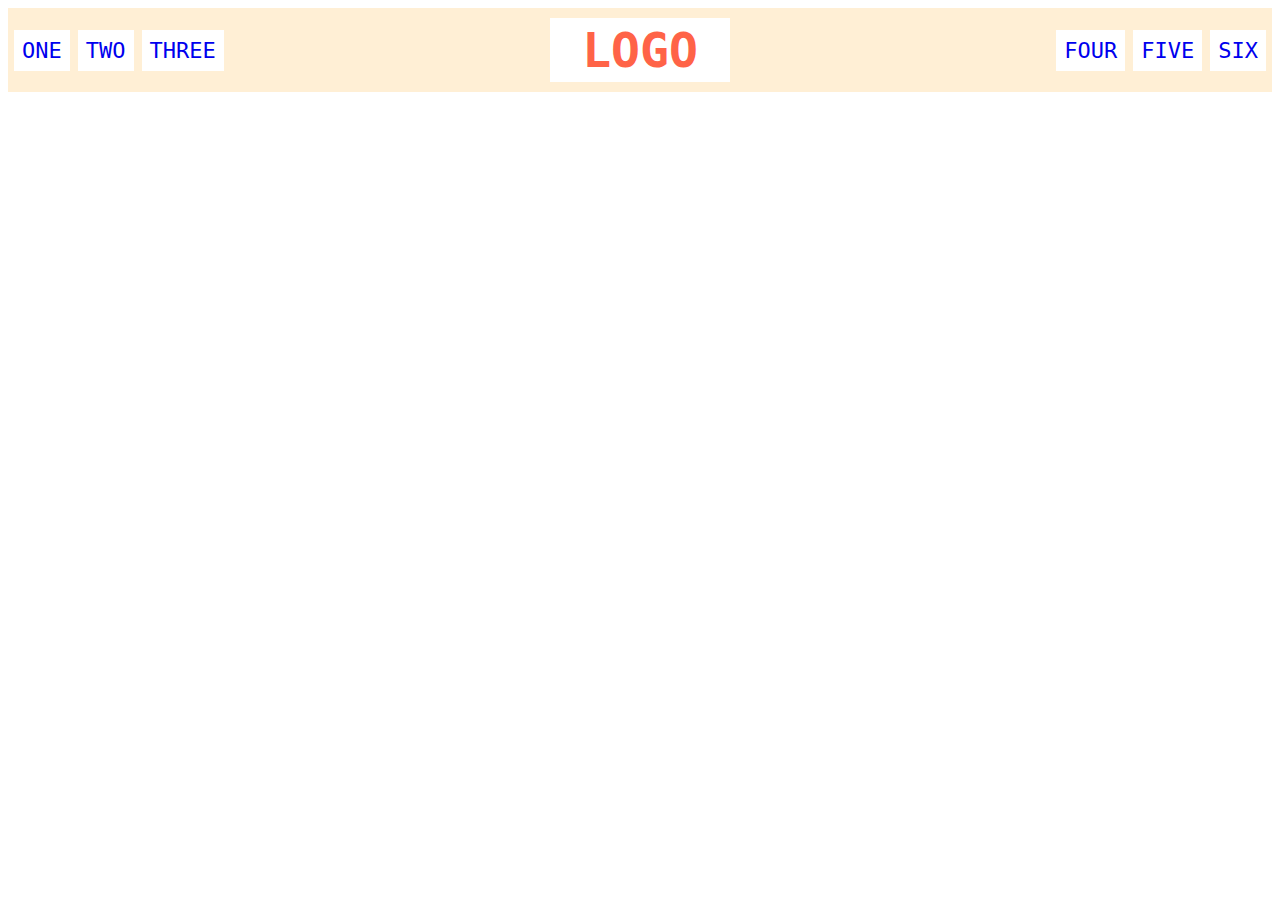
<file: flex/02-flex-header/index.html>
<!DOCTYPE html>
<html lang="en">
  <head>
    <meta charset="UTF-8">
    <meta http-equiv="X-UA-Compatible" content="IE=edge">
    <meta name="viewport" content="width=device-width, initial-scale=1.0">
    <title>Flex Header</title>
    <link rel="stylesheet" href="style.css">
  </head>
  <body>
      <div class="header">
        <div class="left-links">
         <ul>
            <li><a href="#">ONE</a></li>
            <li><a href="#">TWO</a></li>
            <li><a href="#">THREE</a></li>
         </ul>
        </div>
       <div class="logo">LOGO</div>
       <div class="right-links">
          <ul>
            <li><a href="#">FOUR</a></li>
            <li><a href="#">FIVE</a></li>
            <li><a href="#">SIX</a></li>
         </ul>
        </div>
      </div>
  </body>
</html>
</file>
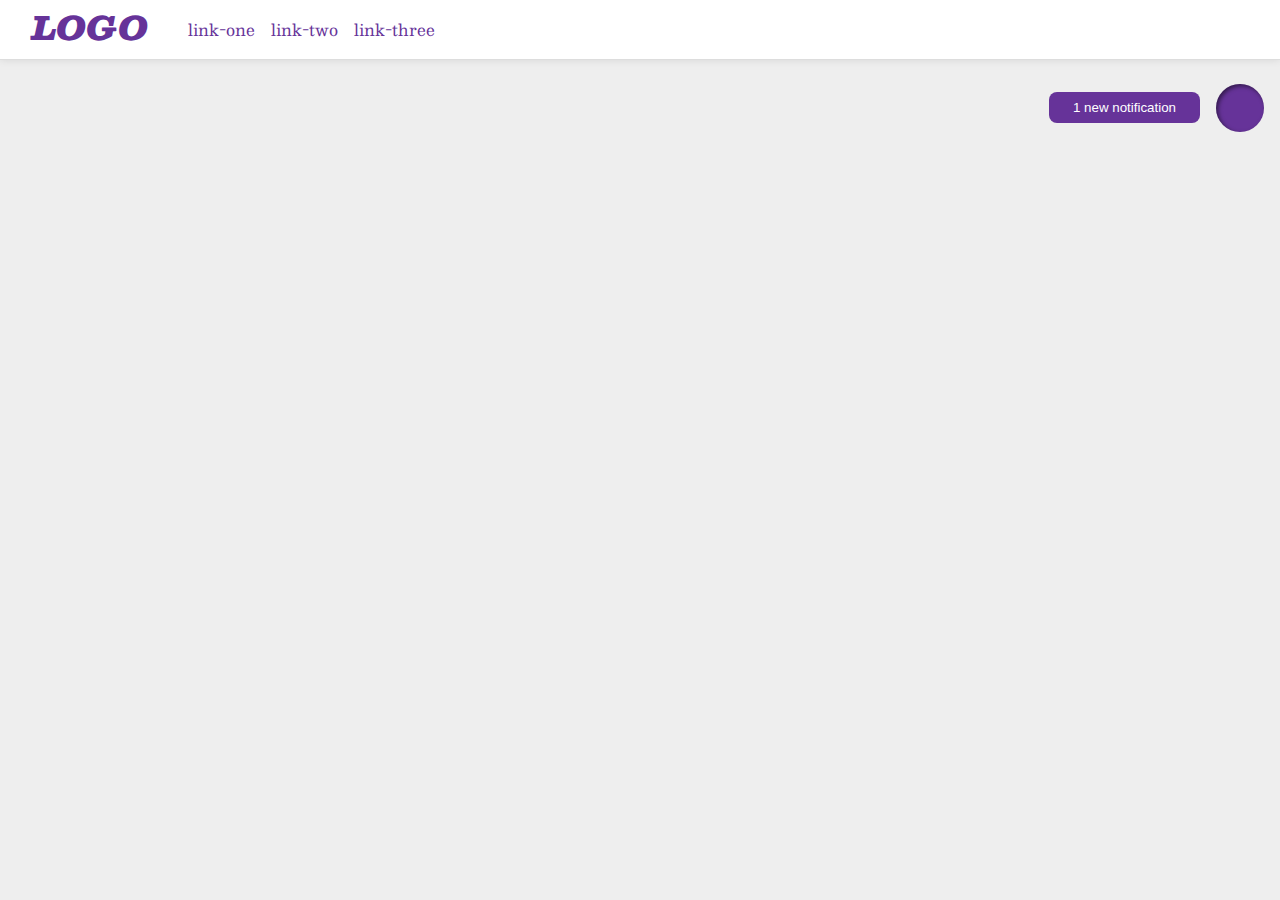
<file: flex/03-flex-header-2/index.html>
<!DOCTYPE html>
<html lang="en">
  <head>
    <meta charset="UTF-8">
    <meta http-equiv="X-UA-Compatible" content="IE=edge">
    <meta name="viewport" content="width=device-width, initial-scale=1.0">
    <title>Flex Header 2</title>
    <link rel="stylesheet" href="style.css">
  </head>
  <body>
    <div class="header">
      
      <div class="left-side"></div>
        <div class="logo">
          LOGO
        </div>
        <ul class="links">
          <li><a href="https://google.com">link-one</a></li>
          <li><a href="https://google.com">link-two</a></li>
          <li><a href="https://google.com">link-three</a></li>
        </ul>
      </div>
        
        <div class="right-side">
          <button class="notifications">
            1 new notification
          </button>
          <div class="profile-image"></div>
        </div>
    </div>
  </body>
</html>
</file>
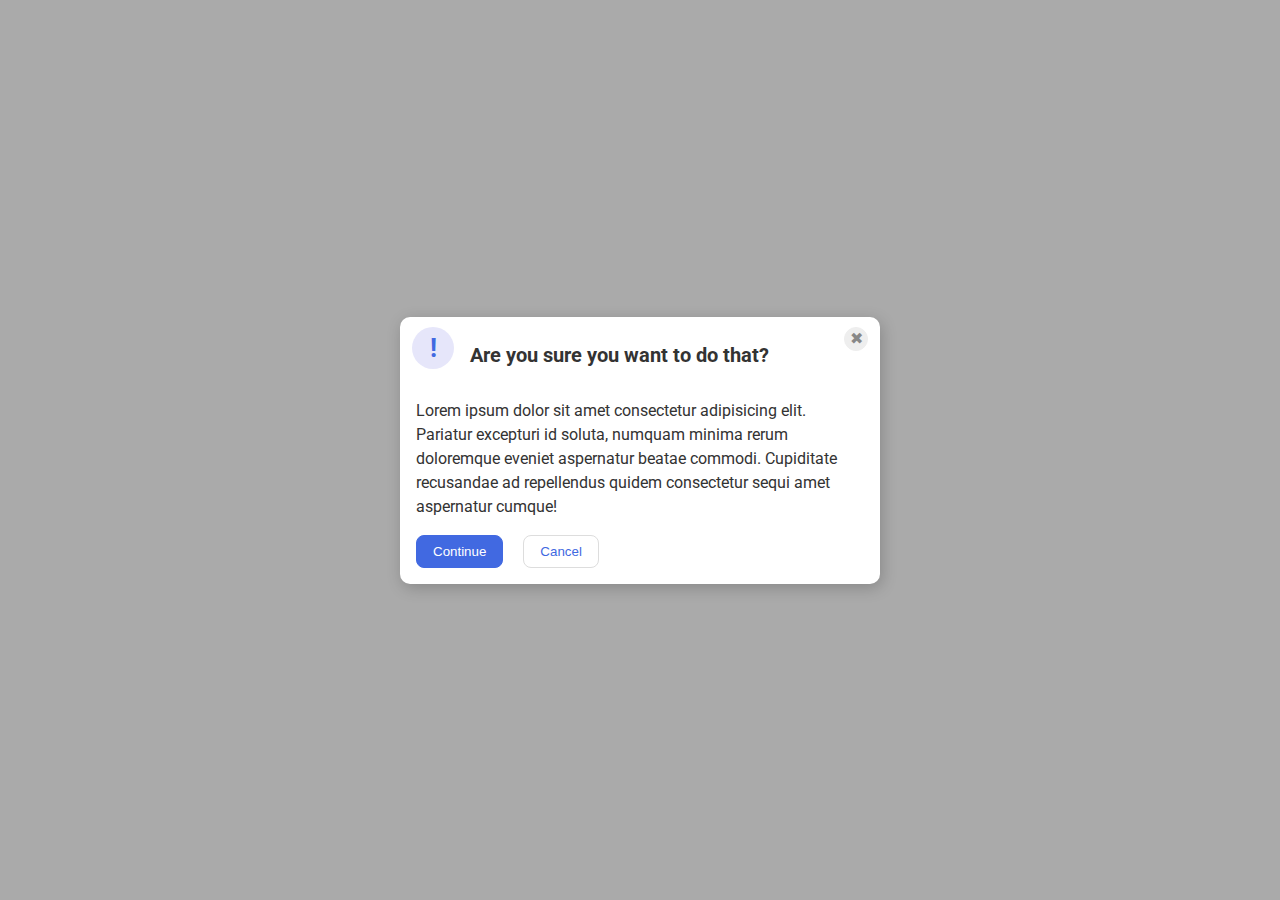
<file: flex/05-flex-modal/index.html>
<!DOCTYPE html>
<html lang="en">
  <head>
    <meta charset="UTF-8">
    <meta http-equiv="X-UA-Compatible" content="IE=edge">
    <meta name="viewport" content="width=device-width, initial-scale=1.0">
    <link rel="stylesheet" href="style.css">
    <title>Modal</title>
  </head>
  <body>
    <div class="modal">
      <div class="top">
      <div class="icon">!</div>
      <div class="header">Are you sure you want to do that?</div>
      <button class="close-button">✖</button>
    </div>
      <div class="text">Lorem ipsum dolor sit amet consectetur adipisicing elit. Pariatur excepturi id soluta, numquam minima rerum doloremque eveniet aspernatur beatae commodi. Cupiditate recusandae ad repellendus quidem consectetur sequi amet aspernatur cumque!</div>
      <button class="continue">Continue</button>
      <button class="cancel">Cancel</button>
    </div>
  </body>
</html>
</file>
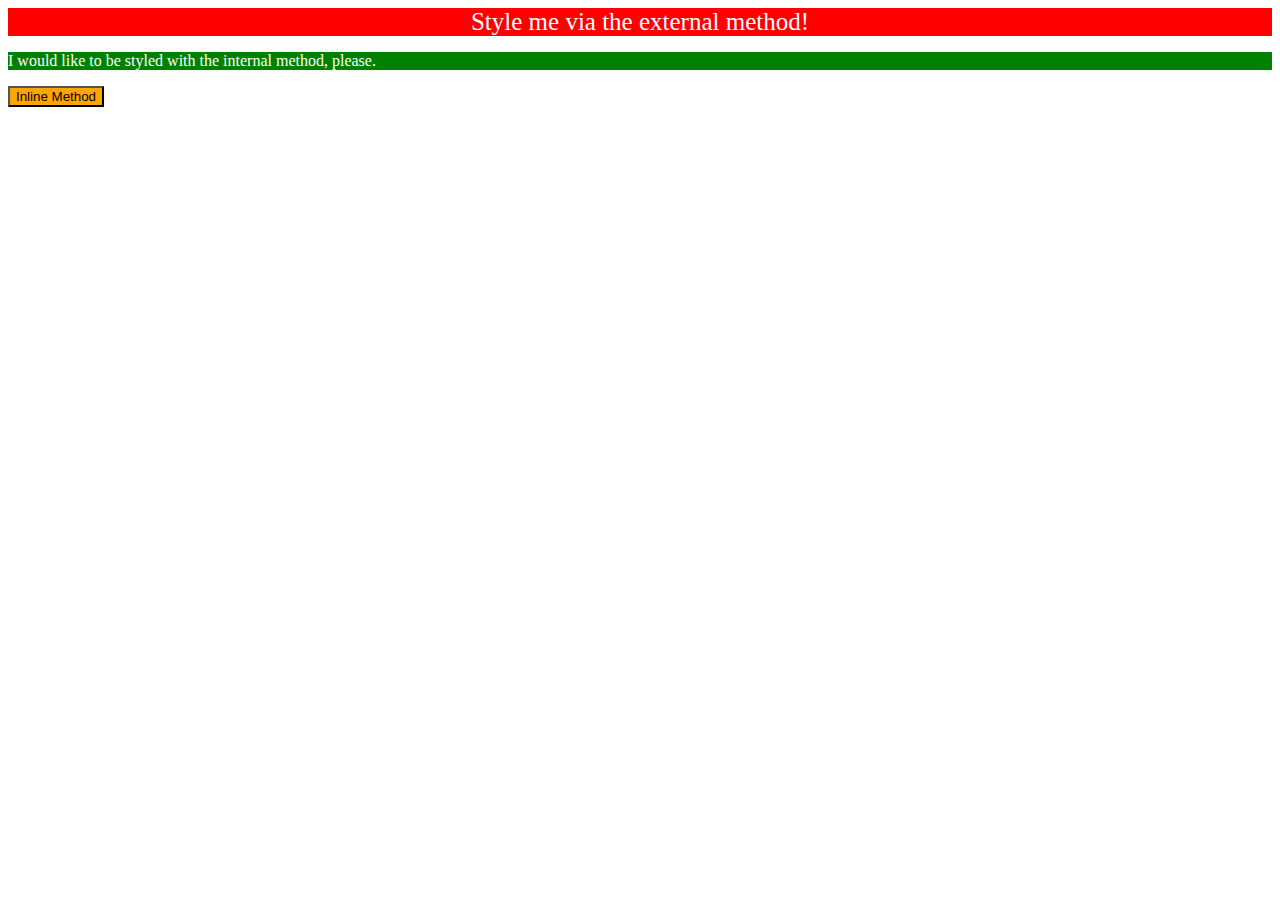
<file: foundations/01-css-methods/index.html>
<!DOCTYPE html>
<html lang="en">
  <head>
    <meta charset="UTF-8">
    <meta http-equiv="X-UA-Compatible" content="IE=edge">
    <meta name="viewport" content="width=device-width, initial-scale=1.0">
    <link rel="stylesheet" href="styles.css">
    <style>
      p {
        background-color: green;
         color: white;
      }
    </style>
    <title>Methods for Adding CSS</title>
  </head>
  <body>
    <div>Style me via the external method!</div>
    <p>I would like to be styled with the internal method, please.</p>
    <button style="background-color: orange;">Inline Method</button>
  </body>
</html>
</file>
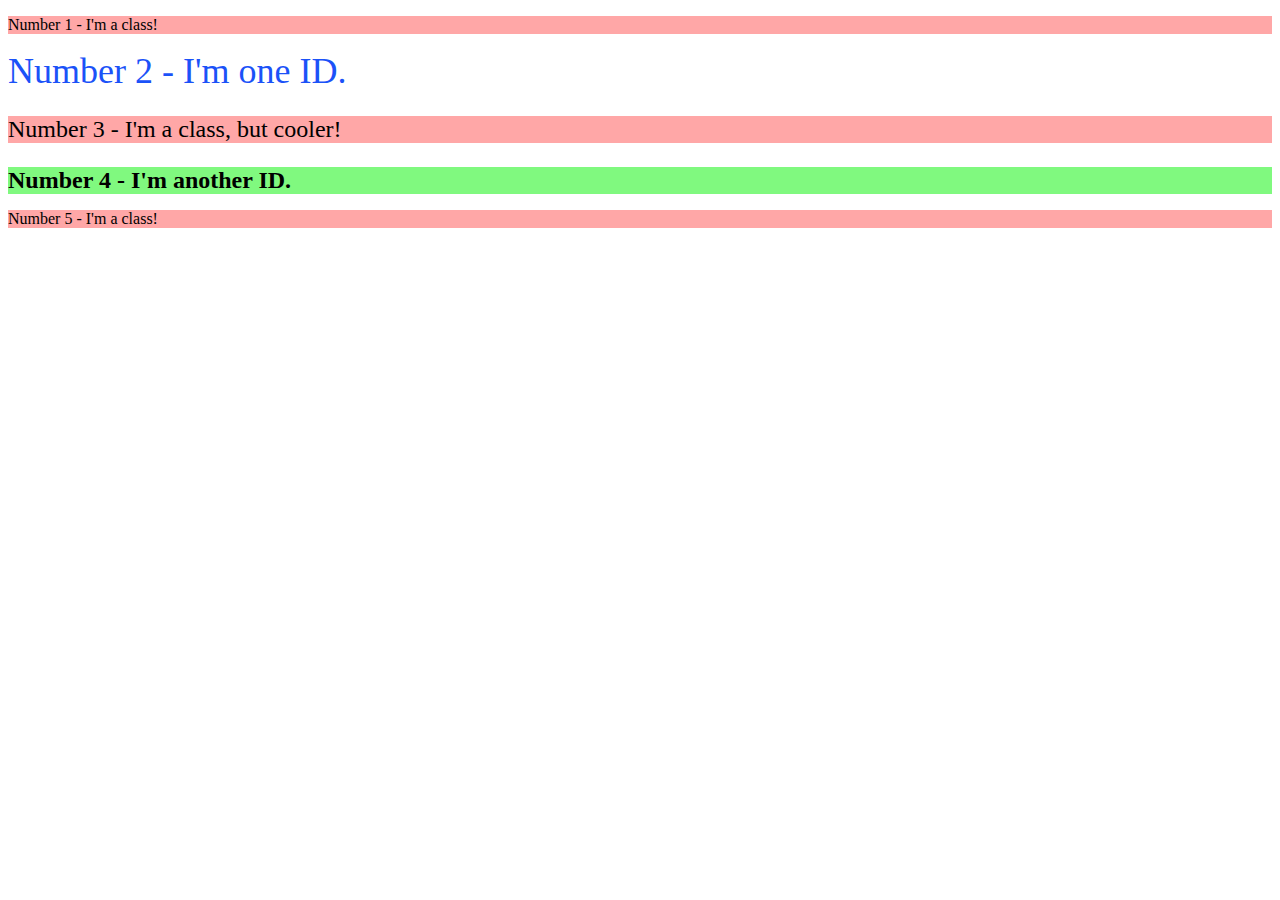
<file: foundations/02-class-id-selectors/index.html>
<!DOCTYPE html>
<html lang="en">
  <head>
    <meta charset="UTF-8">
    <meta http-equiv="X-UA-Compatible" content="IE=edge">
    <meta name="viewport" content="width=device-width, initial-scale=1.0">
    <title>Class and ID Selectors</title>
    <link rel="stylesheet" href="style.css">
  </head>
  <body>
    <p class="odd">Number 1 - I'm a class!</p>
    <div id="two">Number 2 - I'm one ID.</div>
    <p class="odd three">Number 3 - I'm a class, but cooler!</p>
    <div id="four">Number 4 - I'm another ID.</div>
    <p class="odd">Number 5 - I'm a class!</p>
  </body>
</html>
</file>
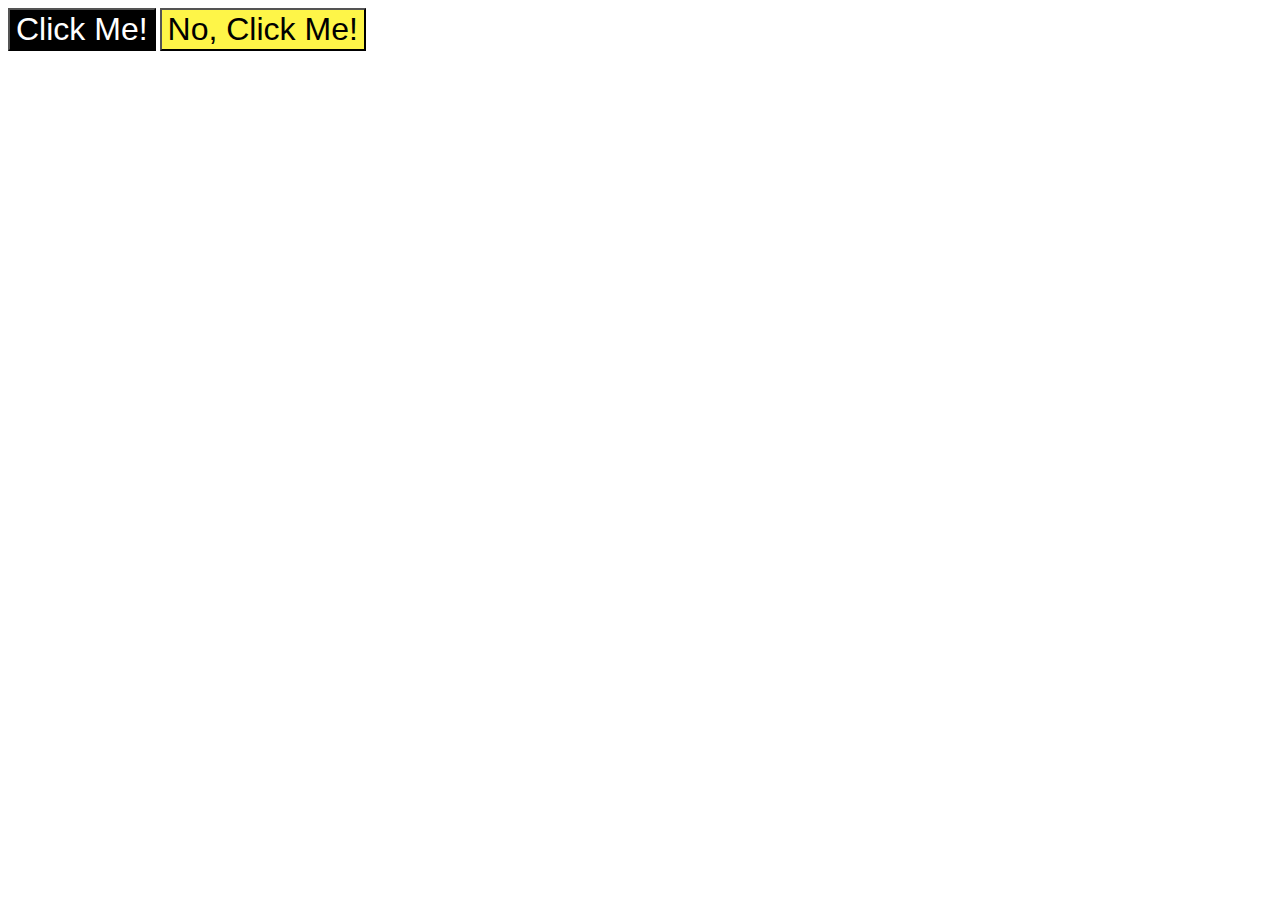
<file: foundations/03-grouping-selectors/index.html>
<!DOCTYPE html>
<html lang="en">
  <head>
    <meta charset="UTF-8">
    <meta http-equiv="X-UA-Compatible" content="IE=edge">
    <meta name="viewport" content="width=device-width, initial-scale=1.0">
    <title>Grouping Selectors</title>
    <link rel="stylesheet" href="style.css">
  </head>
  <body>
    <button class="buttons left">Click Me!</button>
    <button class="buttons right">No, Click Me!</button>
  </body>
</html>
</file>
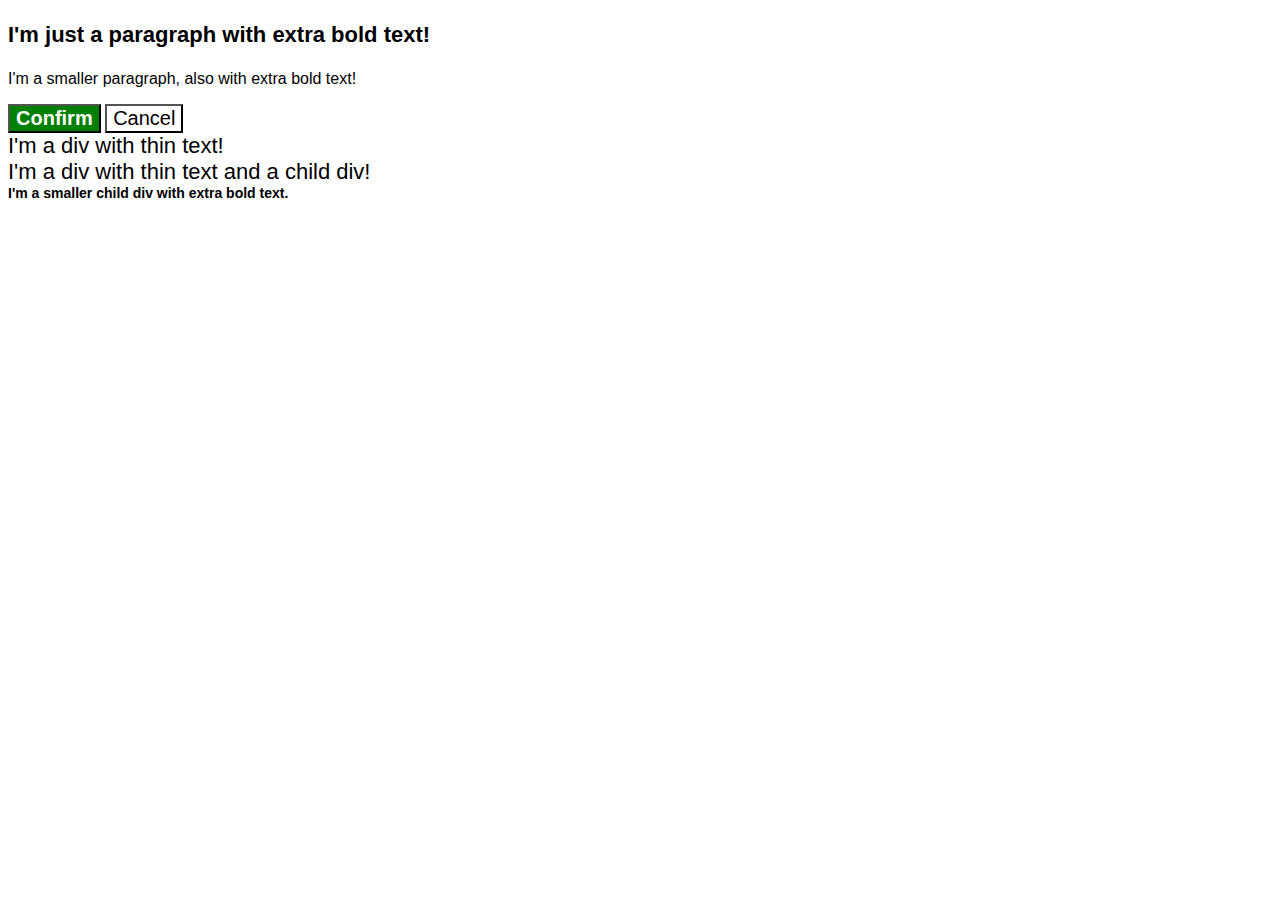
<file: foundations/06-cascade-fix/index.html>
<!DOCTYPE html>
<html lang="en">
  <head>
    <meta charset="UTF-8">
    <meta http-equiv="X-UA-Compatible" content="IE=edge">
    <meta name="viewport" content="width=device-width, initial-scale=1.0">
    <title>Fix the Cascade</title>
    <link rel="stylesheet" href="style.css">
  </head>
  <body>
    <p class="para">I'm just a paragraph with extra bold text!</p>
    <p id="para small-para">I'm a smaller paragraph, also with extra bold text!</p>

    <button id="confirm-button" class="button confirm">Confirm</button>
    <button id="cancel-button" class="button cancel">Cancel</button>

    <div class="text">I'm a div with thin text!</div>
    <div class="text">I'm a div with thin text and a child div!
      <div class="text child">I'm a smaller child div with extra bold text.</div>
    </div>
  </body>
</html>
</file>
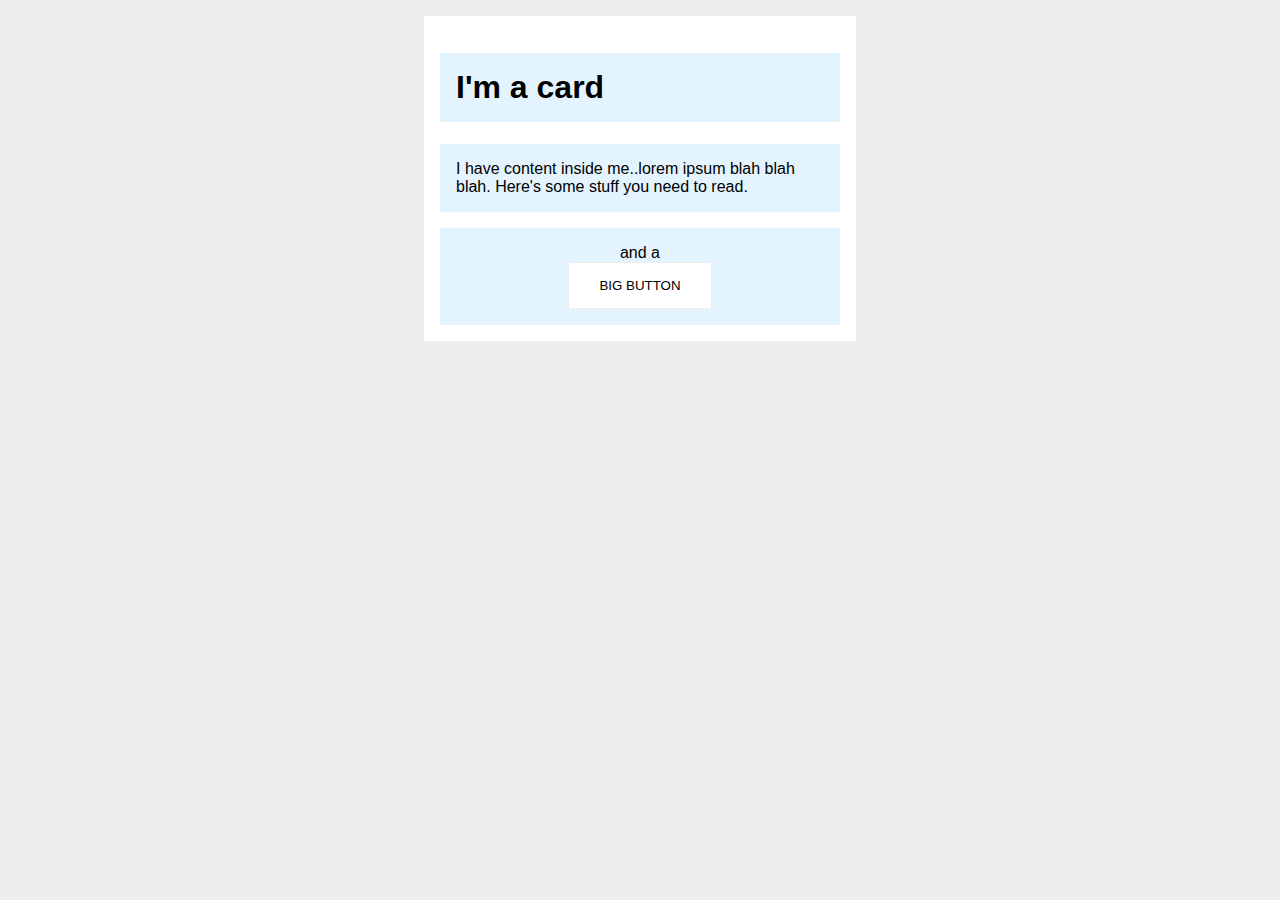
<file: margin-and-padding/02-margin-and-padding-2/index.html>
<!DOCTYPE html>
<html lang="en">
  <head>
    <meta charset="UTF-8">
    <meta http-equiv="X-UA-Compatible" content="IE=edge">
    <meta name="viewport" content="width=device-width, initial-scale=1.0">
    <title>Margin and Padding exercise 2</title>
    <link rel="stylesheet" href="style.css">
  </head>
  <body>
    <div class="card">
      <h1 class="title">I'm a card</h1>
      <div class="content">I have content inside me..lorem ipsum blah blah blah. Here's some stuff you need to read.</div>
      <div class="button-container">and a <br><button>BIG BUTTON</button></div>
    </div>
  </body>
</html>
</file>
<file: flex/02-flex-header/style.css>
.header  {
  font-family: monospace;
  background: papayawhip;
  display: flex;
  align-items: center;
  justify-content: space-between;
}

.logo {
  font-size: 48px;
  font-weight: 900;
  color: tomato;
  background: white;
  padding: 4px 32px;
  margin: 10px;
}

ul {
  /* this removes the dots on the list items*/
  list-style-type: none;
  margin: 0;
  padding: 0 6px 0 6px;
  gap: 8px;
  display: flex;
}

a {
  font-size: 22px;
  background: white;
  padding: 8px;
  /* this removes the line under the links */
  text-decoration: none;
}
</file>
<file: flex/03-flex-header-2/style.css>
/* this is some magical font-importing.  
you'll learn about it later. */
@import url('https://fonts.googleapis.com/css2?family=Besley:ital,wght@0,400;1,900&display=swap');

body {
  margin: 0;
  background: #eee;
  font-family: Besley, serif;
}

.header {
  background: white;
  border-bottom: 1px solid #ddd;
  box-shadow: 0 0 8px rgba(0,0,0,.1);
  display: flex;
}

.left-side {
  display: flex;
  justify-content: space-between;
  align-items: center;
  padding: 16px;
}

.right-side {
  display: flex;
  justify-content: right;
  align-items: center;
  padding: 16px;
}

.links {
  display: flex;
  gap: 16px;
}

.profile-image {
  background: rebeccapurple;
  box-shadow: inset 2px 2px 4px rgba(0,0,0,.5);
  border-radius: 50%;
  width: 48px;
  height: 48px;
}

.logo {
  color: rebeccapurple;
  font-size: 32px;
  font-weight: 900;
  font-style: italic;
}

button {
  border: none;
  border-radius: 8px;
  background: rebeccapurple;
  color: white;
  padding: 8px 24px;
}

a {
  /* this removes the line under our links */
  text-decoration: none;
  color: rebeccapurple;
}

ul {
  list-style-type: none;
}

.notifications {
  display: flex;
  margin: 16px;
}
</file>
<file: flex/05-flex-modal/style.css>
@import url('https://fonts.googleapis.com/css2?family=Roboto:wght@400;700&display=swap');

html, body {
  height: 100%;
}

body {
  font-family: Roboto, sans-serif;
  margin: 0;
  background: #aaa;
  color: #333;
  /* I'll give you this one for free lol */
  display: flex;
  align-items: center;
  justify-content: center;
}

.modal {
  background: white;
  width: 480px;
  border-radius: 10px;
  box-shadow: 2px 4px 16px rgba(0,0,0,.2);
}

.top {
  display: flex;
  flex-direction: row;
  justify-content: space-between;
  margin-top: 10px;

}

.icon {
  color: royalblue;
  font-size: 26px;
  font-weight: 700;
  background: lavender;
  width: 42px;
  height: 42px;
  border-radius: 50%;
  display: flex;
  align-items: center;
  justify-content: center;
  margin-left: 12px;
}

.header {
  font-size: 20px;
  font-weight: 700;
  margin: 0;
  padding: 16px;
  margin-right: auto;
  margin-bottom: auto;

}



.close-button {
  background: #eee;
  border-radius: 50%;
  color: #888;
  font-weight: 400;
  font-size: 16px;
  height: 24px;
  width: 24px;
  display: flex;
  align-items: center;
  justify-content: center;
  border: 1px solid #eee;
  padding: 0;
  margin-right: 12px;
}

.text {
  padding: 16px;
  font-size: 16px;
  line-height: 1.5;
  font-weight: 400;
}

.header, .text {
  display: flex;
  flex-direction: column;
  align-items: flex-start;

}

button {
  cursor: pointer;
  padding: 8px 16px;
  border-radius: 8px;
  margin-bottom: 16px;
  margin-left: 16px;
}

button.continue {
  background: royalblue;
  border: 1px solid royalblue;
  color: white;
}

button.cancel {
  background: white;
  border: 1px solid #ddd;
  color: royalblue;
}
</file>
<file: foundations/01-css-methods/styles.css>
div {
    color: white;
    background-color: red;
    text-align: center;
    font-size: 25px;
}
</file>
<file: foundations/02-class-id-selectors/style.css>
p {
    background-color: #ffa7a7;
}

odd {
    font-family: 'Verdana', 'DejaVu Sans', sans-serif;
}

#two {
    color: #1b52f8;
    font-size: 36px;
}

.three {
    font-size: 24px;
}

#four {
    font-size: 24px;
    font-weight: bold;
    background-color: #80f97f;

}
</file>
<file: foundations/03-grouping-selectors/style.css>
.left, .right {
    font-size: xx-large;
}

.left {
    background-color: #000000;
    color: #ffffff;
}

.right {
    background-color: #fef548;
}
</file>
<file: foundations/06-cascade-fix/style.css>
body{
  font-family:Arial, Helvetica, sans-serif;
}

.para,
.small-para {
  color: hsl(0, 0%, 0%);
  font-weight: 800;
}

.para {
  font-size: 22px;
}

.button {
  background-color: rgb(255, 255, 255);
  color: rgb(0, 0, 0);
  font-size: 20px;
}

div.text {
  color: rgb(0, 0, 0);
  font-weight: 100;
  font-size: 22px;
}

.small-para {
  font-size: 14px;
  font-weight: 800;
}

#confirm-button {
  background: green;
  color: white;
  font-weight: bold;
}

div .child {
  color: rgb(0, 0, 0);
  font-weight: 800;
  font-size: 14px;
}
</file>
<file: margin-and-padding/02-margin-and-padding-2/style.css>
body {
  background: #eee;
  font-family: sans-serif;
}

.card {
  width: 400px;
  background: #fff;
  margin: 16px auto;
  padding: 16px;
}

.title {
  background: #e3f4ff;
  padding: 16px;
}

.content {
  background: #e3f4ff;
  padding: 16px;
}

.button-container {
  margin-top: 16px;
  background: #e3f4ff;
  text-align: center;
  padding: 16px;
}

button {
  background: white;
  border: 1px solid #eee;
  padding: 15px 30px;
}
</file>
